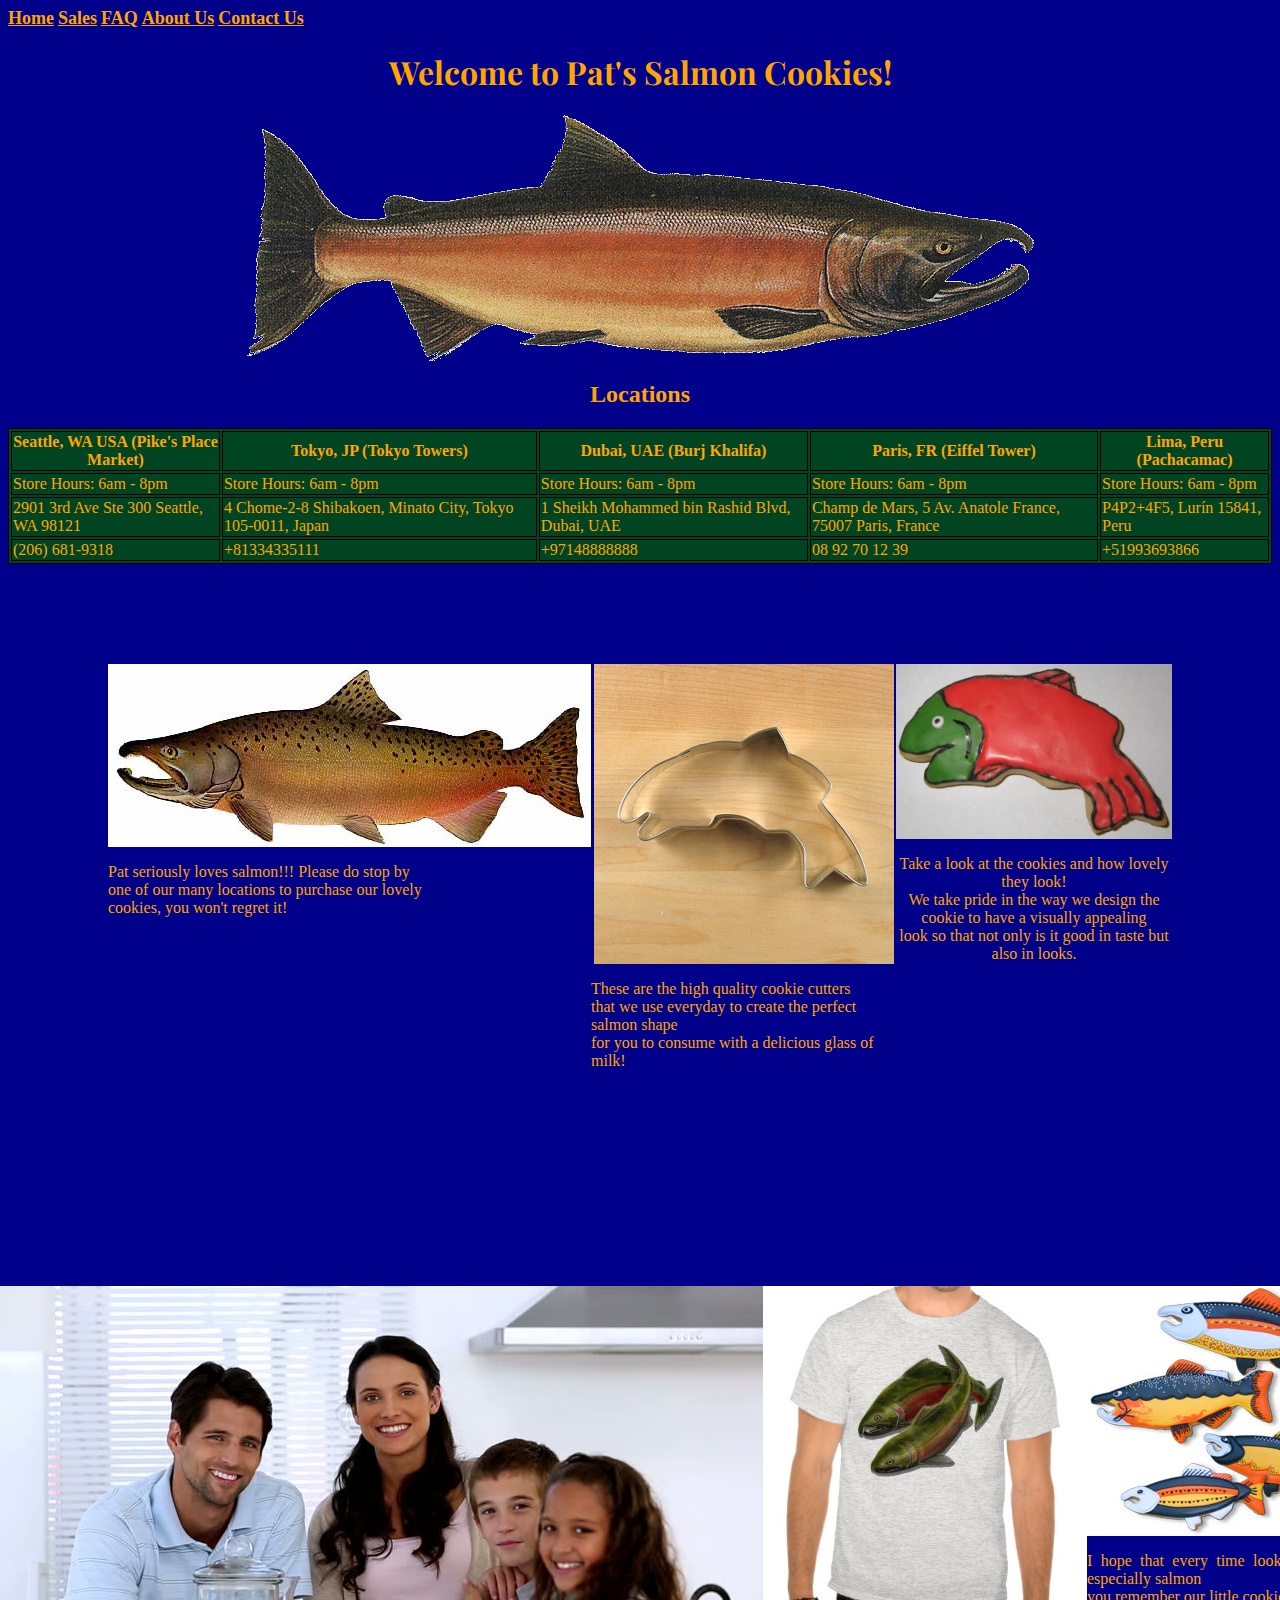
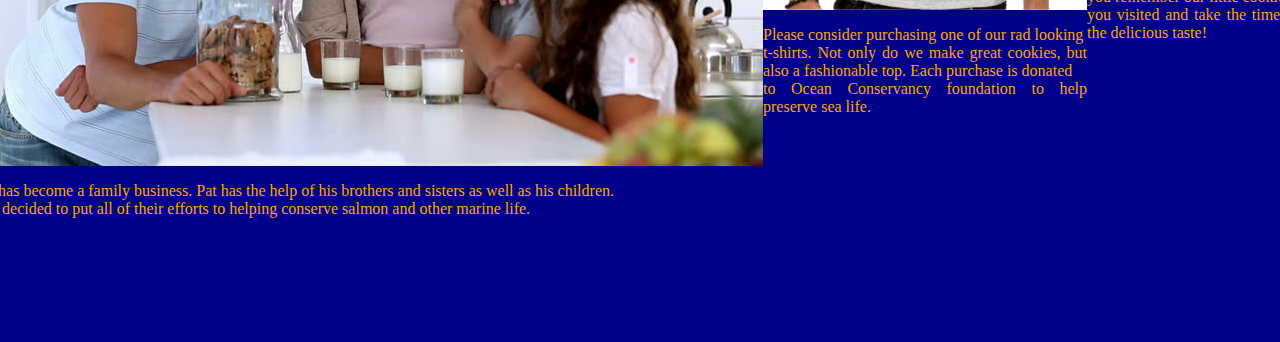
<file: index.html>
<!doctype html>
<html>
  <head>
     <style>
      @import url('https://fonts.googleapis.com/css2?family=Playfair+Display:wght@500&display=swap');
      table {
        background-color: #014421;
        color: orange;
      }
      </style> 

    <title>Pat's Salmon Cookies</title>
    <a href="index.html"> Home</a>
    <a href="sales.html"> Sales</a>
    <a href="index.html"> FAQ</a>
    <a href="aboutUs.html"> About Us</a>
    <a href="index.html"> Contact Us</a>
    <link rel="stylesheet" href="styles.css">
  </head>
  <body>
    <h1>Welcome to Pat's Salmon Cookies!</h1>
    <img id= "salmon" src="assets/salmon.png"> 
    <h2> Locations </h2>
    <table>
      <th> Seattle, WA USA (Pike's Place Market)</th>
      <th> Tokyo, JP (Tokyo Towers)</th>
      <th> Dubai, UAE (Burj Khalifa)</th>
      <th> Paris, FR (Eiffel Tower)</th>
      <th> Lima, Peru (Pachacamac)</th>
    <tr>
    <td> Store Hours: 6am - 8pm</td>
    <td> Store Hours: 6am - 8pm</td>
    <td> Store Hours: 6am - 8pm</td>
    <td> Store Hours: 6am - 8pm</td>
    <td> Store Hours: 6am - 8pm</td>
    </tr>
    <tr> 
      <td>2901 3rd Ave Ste 300 Seattle, WA 98121</td>
      <td>4 Chome-2-8 Shibakoen, Minato City, Tokyo 105-0011, Japan</td>
      <td>1 Sheikh Mohammed bin Rashid Blvd, Dubai, UAE</td>
      <td>Champ de Mars, 5 Av. Anatole France, 75007 Paris, France</td>
      <td>P4P2+4F5, Lurín 15841, Peru</td>
    </tr>
    <tr> 
      <td>(206) 681-9318</td>
      <td>+81334335111</td>
      <td>+97148888888</td>
      <td>08 92 70 12 39</td>
      <td>+51993693866</td>
    </tr>
    </table>
    <div id = "top">
    <div id = 'img.text'>
    <img id="fish" src="assets/chinook.jpg">
    <p id="main"> Pat seriously loves salmon!!! Please do stop by 
    <br>
    one of our many locations to purchase our lovely 
    <br>
    cookies, you won't regret it!</p> 
    </div>
    <div id = 'img-text'>
    <img id="cut" src="assets/cutter.jpeg">
    <p> These are the high quality cookie cutters 
      <br>
      that we use everyday to create the perfect salmon shape 
      <br>
      for you to consume with a delicious glass of milk!</p> 
    </div>
    <div id = 'image-text'>
    <img id="cookie" src="assets/frosted-cookie.jpg">
    <p id="frost"> Take a look at the cookies and how lovely they look!
      <br>
      We take pride in the way we design the cookie to have a visually appealing 
      <br>
      look so that not only is it good in taste but also in looks.</p> 
    </div>
    </div>
    <div id = "bot">
    <div id = 'imgText'>
    <img id="fam" src="assets/family.jpg">
    <p> Our business has become a family business. Pat has the help of his brothers and sisters as well as his children.
      <br>
      They all have decided to put all of their efforts to helping conserve salmon and other marine life.
    </p> 
    </div>
    <div id = 'imageText'>
    <img id="shirt" src="assets/shirt.jpg">
    <p id="side"> Please consider purchasing one of our rad looking 
      <br>
      t-shirts. Not only do we make great cookies, but also a fashionable top. Each purchase is donated
      <br>
       to Ocean Conservancy foundation to help preserve sea life.</p> 
    </div>
    <div id = 'image.text'>
    <img id="fi" src="assets/fish.jpg">
    <p id="last"> I hope that every time look at any fish, especially salmon 
      <br>
      you remember our little cookie shop that 
      <br>
     you visited and take the time to remember the delicious taste!</p> 
    </div>
    </div>
  </body>
</html>
</file>
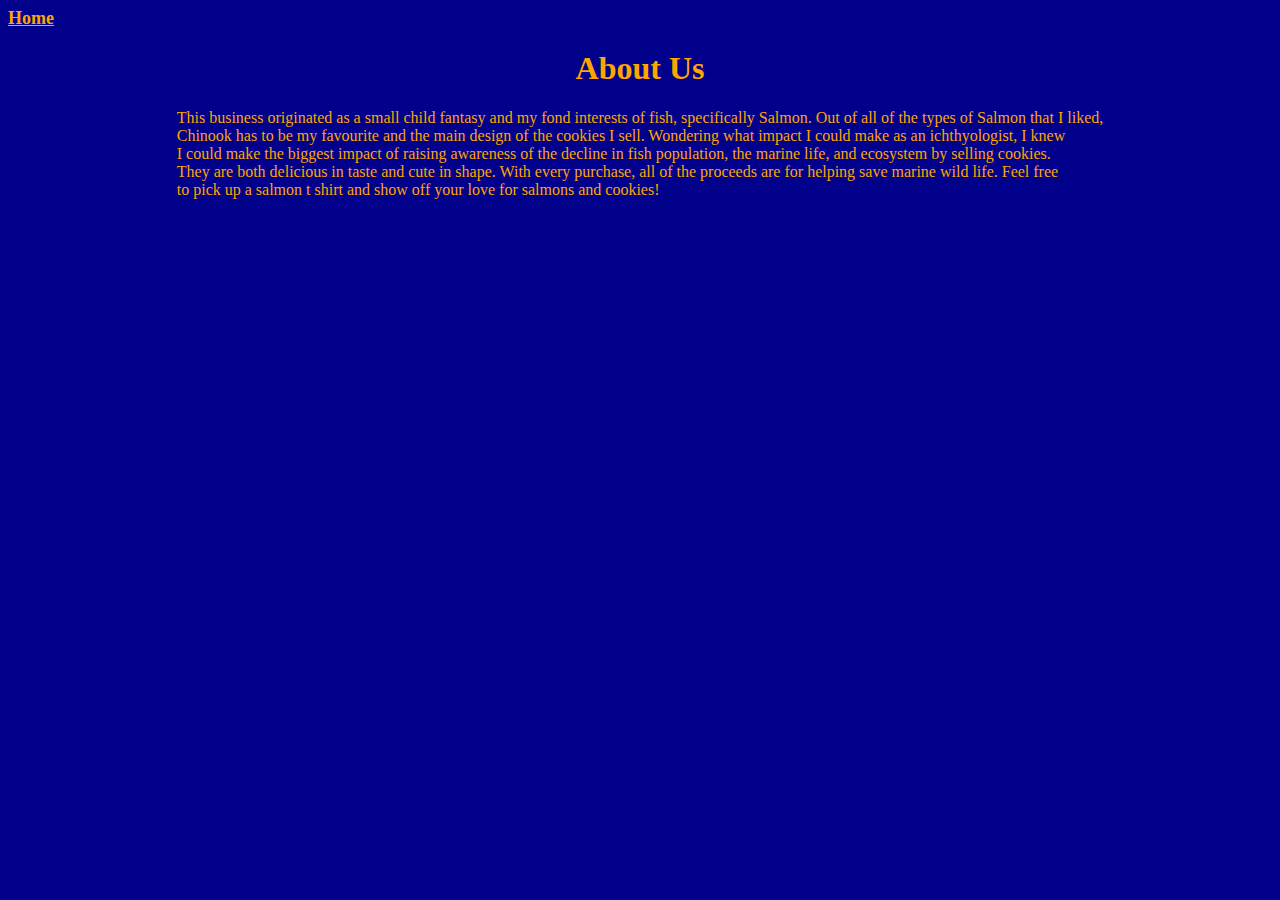
<file: aboutUs.html>
<!DOCTYPE html>
<html>
    <head>
        <style>
            p {
                display: flex;
                justify-content: center;
            }
        </style>
        <a href="index.html"> Home </a>
        <title>About Us</title>
        <link rel="stylesheet" href="styles.css">
    </head>
    <body>
    <h1> About Us</h1>
    <p>This business originated as a small child fantasy and my fond interests of fish, specifically Salmon. Out of all of the types of Salmon that I liked, <br> 
    Chinook has to be my favourite and the main design of the cookies I sell. Wondering what impact I could make as an ichthyologist, I knew 
    <br>
    I could make the biggest impact of raising awareness of the decline in fish population, the marine life, and ecosystem by selling cookies. 
    <br>They are both delicious in taste and cute in shape. 
    With every purchase, all of the proceeds are for helping save marine wild life. Feel free 
    <br> to pick up a salmon t shirt and show off your love for salmons and cookies! 
    </p>
    </body>
</html>
</file>
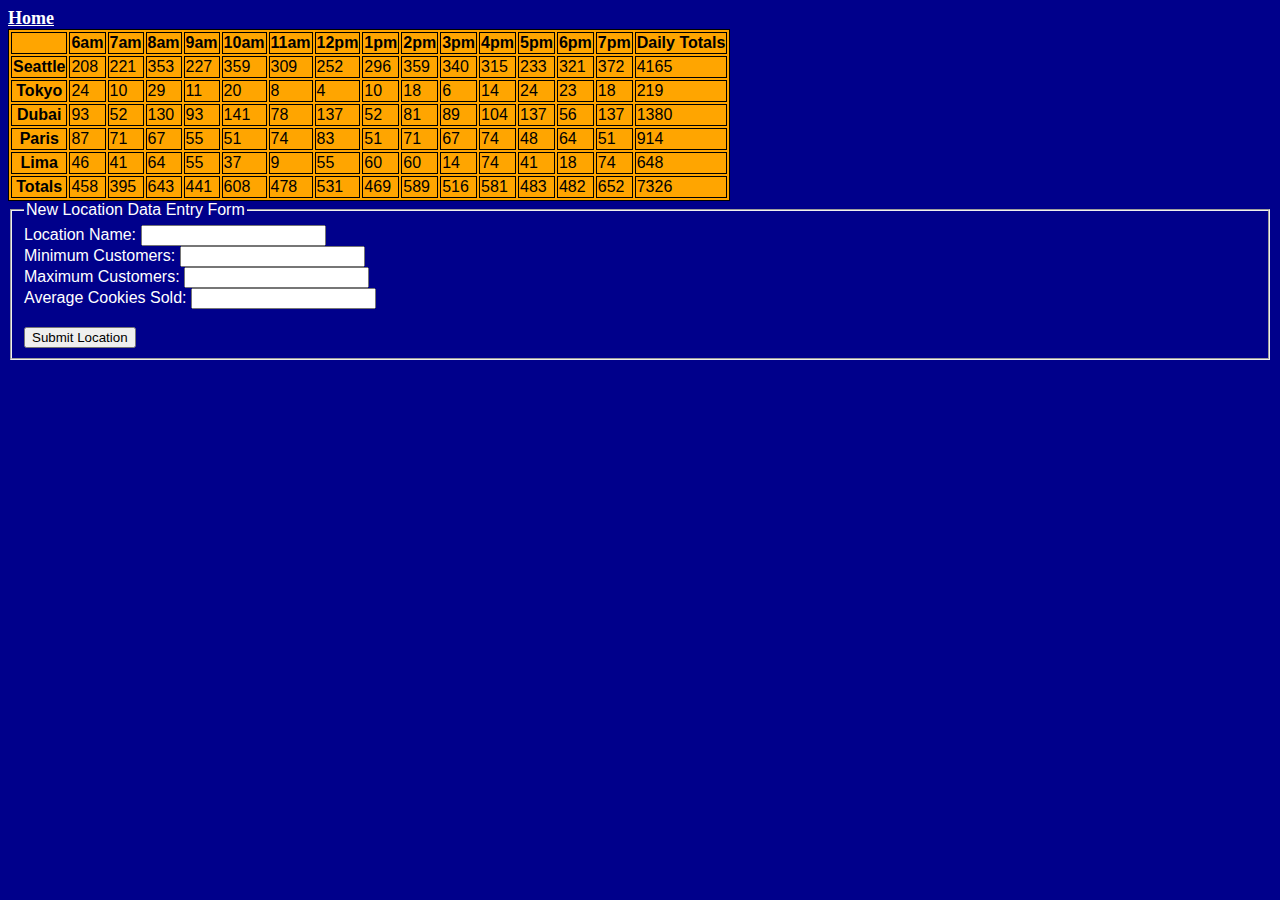
<file: sales.html>
<!doctype html>
<html>
  <head>
    <style>
       table, tr, td, th {
    border: thin solid #000000;
    background-color: orange;
    color:black;
    font-family: Helvetica, sans-serif
  }
  body {
    background-color: darkblue;
}
  a {
    font-size: large;
    font-weight: bolder;
    color: white;
  }

  #cookie-form {
    color: white;
    font-family: Helvetica, sans-serif
  }
    </style>
    <a href="index.html"> Home </a>
    <title>Sales Page by Location</title>
  </head>
  <body>
  <table id="allSale">
  <thead id="head">
  </thead>
  <tbody id="myTable">
  </tbody>
  <tfoot id="grand">  
  </tfoot>
  </table>
  <form id="cookie-form">
    <fieldset>
      <legend> New Location Data Entry Form</legend>
        <label> Location Name:</label> 
        <input type="text" name="name" required="required">
      <div>  
        <label> Minimum Customers:</label> 
        <input type="number" name="min" required="required">
      </div>
      <div>
        <label> Maximum Customers:</label> 
        <input type="number" name="max" required="required">
      </div>
      <div>
        <label> Average Cookies Sold:</label> 
        <input type="number" step="any" name="avg" required="required">
      </div>
      <br>
        <button type="submit" onclick="alert('Thank you for your submission!')">Submit Location</button>
    </fieldset>
  </form>
  <script src="app.js"> </script>
  </body>
</html>
</file>
<file: styles.css>
#salmon {
    display: flex;
    justify-content: center;
    margin:auto;
}
 tr, td, th {
    border: thin solid black;
  }

h2 {
    display: flex;
    justify-content: center;
}
table {
    border: thin solid black;
    width:fit-content;  
    display: flex;
   justify-content: center;
    margin: auto;
}

h1 {
    display: flex;
    justify-content: center;
    font-family: "Playfair Display", medium;
}

a {
    font-size: large;
    font-weight: bold;
    color: orange;
}

body {
    background-color: darkblue;
    font-family: Georgia, serif;
    color: orange;
}
#fish {
    display: flex;
    justify-items: center;
    margin: auto;
}
#cut {
    display: flex;
    justify-items: center;
    margin: auto;
}

#cookie {
    display: flex;
    justify-items: center;
    margin: auto;
}

#fam {
    display: flex;
    justify-items: center;
    margin: auto;
}
#shirt {
    display: flex;
    justify-items: center;
    margin: auto;
}

#fi {
    display: flex;
    justify-items: center;
    margin: auto;
}

#top {
    display: flex;
    justify-content: center;
    padding:100px;
}

#bot {
    display: flex;
    justify-content: center;
    padding:100px;
}

#main {
    text-align: justify;
    width: 483px;
}

#img.text {
    display: block;
    margin: 0 auto;
}

#img-text {
    display: block;
    margin: 0 auto;
}

#image-text {
    display: block;
    margin: 0 auto;
}

#imgtext {
    display: block;
    margin: 0 auto;
}

#imageText {
    display: block;
    margin: 0 auto;
}
#image.text {
    display: block;
    margin: 0 auto;
}

#side {
    text-align: justify;
    width: 324px;
}
#last {
    text-align: justify;
    width: 282px;
}

#frost {
    text-align: center;
    width: 276px;
}
</file>
